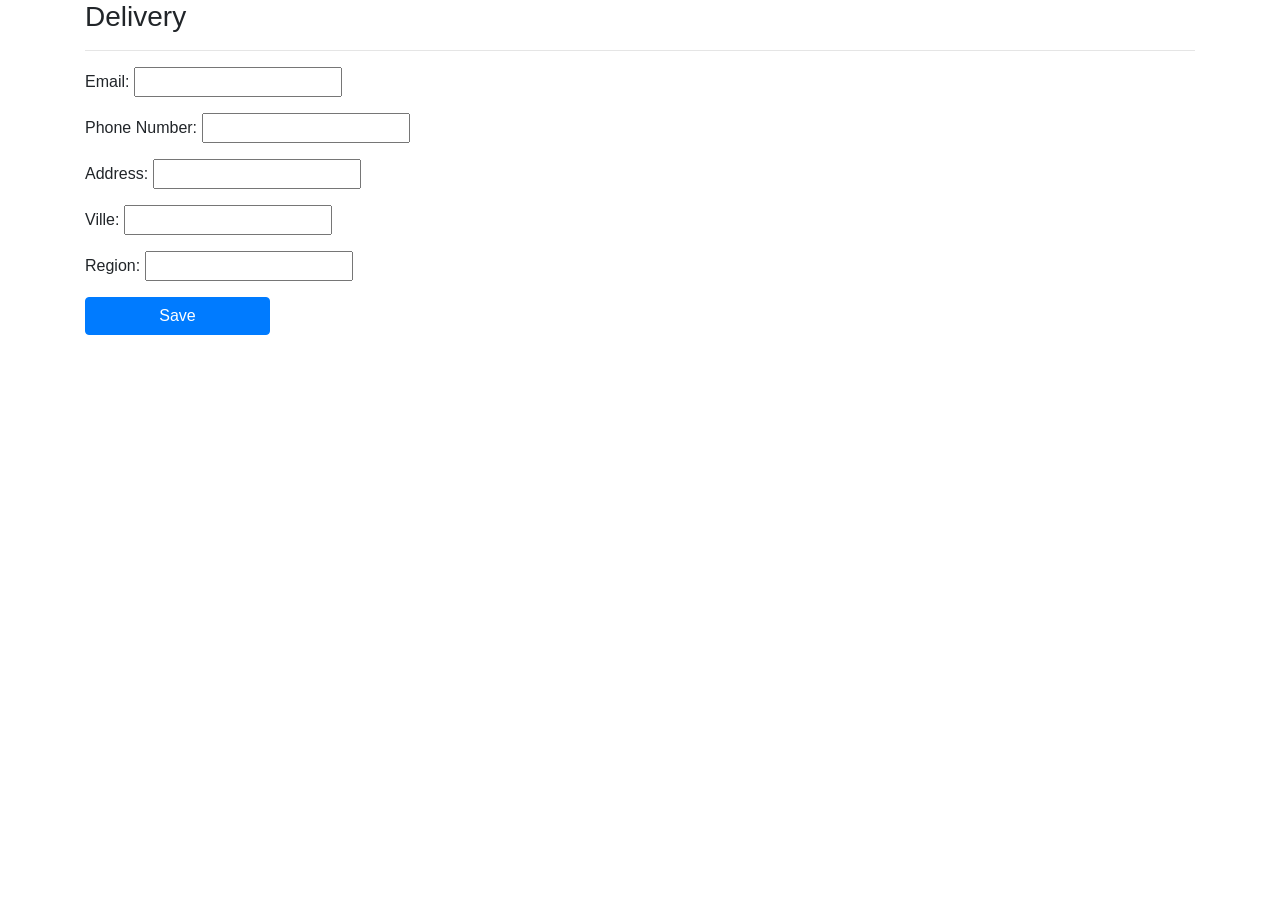
<file: src/main/resources/templates/delivery/userDeliv.html>
<!DOCTYPE HTML>
<html xmlns:th="https://www.thymeleaf.org">
<head> 
    <title>Delivery</title>
    <meta http-equiv="Content-Type" content="text/html; charset=UTF-8" />
    <link rel="stylesheet" 
			href="https://cdn.jsdelivr.net/npm/bootstrap@4.6.0/dist/css/bootstrap.min.css" 
			integrity="sha384-B0vP5xmATw1+K9KRQjQERJvTumQW0nPEzvF6L/Z6nronJ3oUOFUFpCjEUQouq2+l" 
			crossorigin="anonymous" />
</head>
<body>
	<div class="container">
	
		<h3>Delivery</h3>
		<hr/>
		
	    <form  th:action="@{/saveDelivery}" th:object="${delivery}" method="POST" >
	    	<p>Email: <input type="text" th:field="*{email}" /></p>
	        <p>Phone Number: <input type="text" th:field="*{phoneNumber}" /></p>
	        <p>Address: <input type="text" th:field="*{address}" /></p>
	        <p>Ville: <input type="text" th:field="*{ville}" /></p>
	        <p>Region: <input type="text" th:field="*{region}" /></p>
	        
	        <button type="submit" class="btn btn-primary col-2">Save</button>
	      
	    </form>
	    
	    </div>
</body>
</html>
</file>
